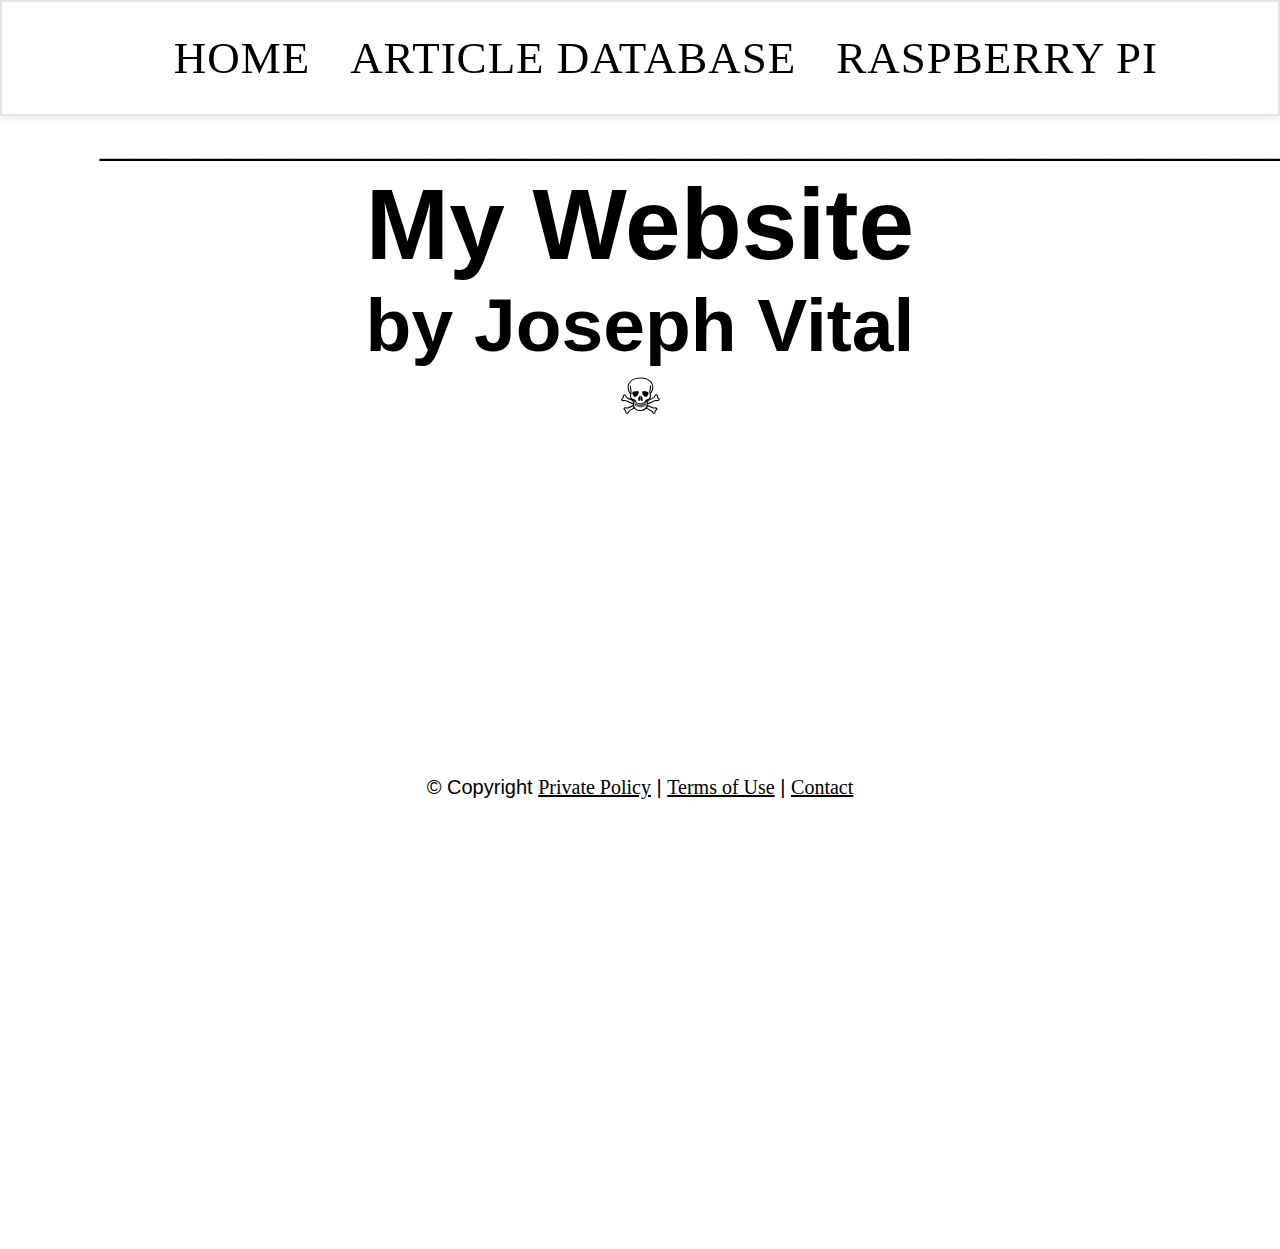
<file: index.html>
<!DOCTYPE html>
<html lang="en">
<head>
	<title>Project</title> 
	<link rel="stylesheet" type="text/css" href="stylesheet.css">
		
</head>

<body background="https://images.unsplash.com/photo-1474781611074-4886d287b049?ixlib=rb-0.3.5q=80fm=jpgcrop=entropycs=tinysrgbw=1080fit=maxs=eac3b52c097ee83a1a2a6f52a14ae211">
	 <nav role='navigation'>
  <ul>
    <li><a href="https://htmlpreview.github.io/?https://github.com/BaZePadawan/My-Project/blob/master/index.html">Home</a></li>
    <li><a href="https://docs.google.com/document/d/1nNLsQImdx6TfDXF0BbRF5CC81QQT4quX4R5XiDToEEs/edit">Article Database</a></li>
    <li><a href="https://htmlpreview.github.io/?https://github.com/BaZePadawan/My-Project/blob/master/Raspberry,html">RaspBerry Pi </a></li>
  </ul>
	</nav>
	<strong><h3>______________________________________________________</h3></strong>
	<h1><center>My Website</center></h1>
	<h2><center>by Joseph Vital</center></h2>
   	<p><center>&#9760;</center></p>
  	
	<div class="clr"></div>
				
	<center><footer id="footer">
	<div id="footer-inner">
	<p>&copy; Copyright <a href="https://htmlpreview.github.io/?https://github.com/BaZePadawan/My-Project/blob/master/copyright.html">Private Policy</a> &#124; <a href="#">Terms of Use</a> &#124; <a href="#">Contact</a></p>
	<div class="clr"></div>
	</div>
	</footer></center>
</body>
	
   
</html>
</file>
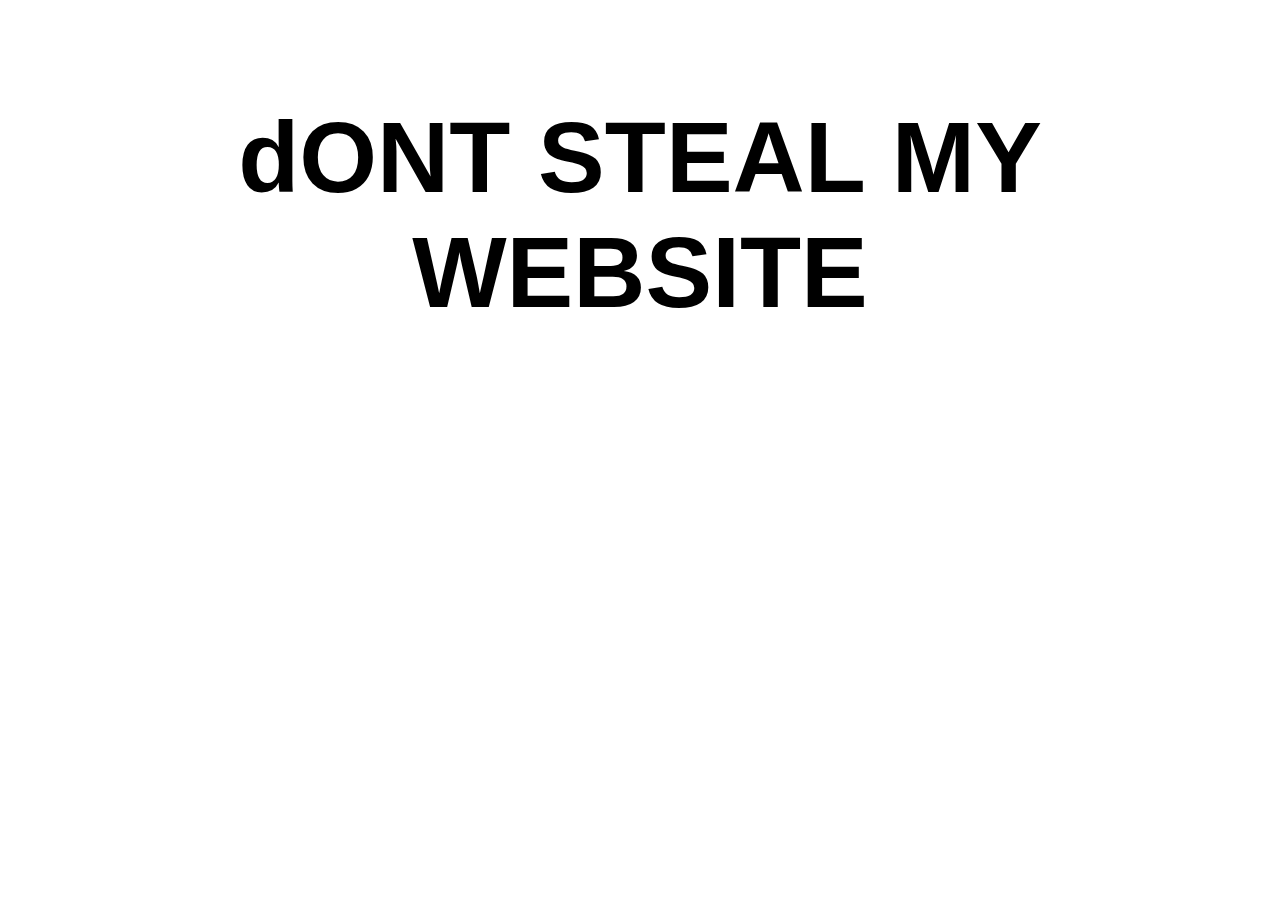
<file: copyright.html>
<!DOCTYPE html>
<html lang="en">
<head>
	<title>Project</title> 
	<link rel="stylesheet" type="text/css" href="stylesheet.css">
 </head>
  
  <body>
	  <h1><center>dONT STEAL MY WEBSITE</center></h1>
  </body>
  
</html>
</file>
<file: stylesheet.css>
body {
  font-family: Impact;
  padding: 100px;
  font-size: 50px;
  color: black;
  background-color: white;
}

div {
  font-family: Impact;
  margin-top: 350px;
  font-size: 20px;
  color: black;
}


ul {
    
    list-style-type: none;
    margin: 0;
    padding: 0;
  }
a:link {
  font-family: Impact;
  color: black;
  
  
}

a:visited {
  font-family: Impact;
  color: black;
}

a:hover {
  font-family: Impact;
  color: pink;
 }


@import url(http://fonts.googleapis.com/css?family=Lato);

*, *:before, *:after{


 -webkit-box-sizing: border-box;


 -moz-box-sizing: border-box;


 box-sizing: border-box;


 padding: 0;


 margin: 0;


 font-family: 'Lato', sans-serif; color: "black"


}

/*| Navigation |*/

nav{

position: fixed;

top: 0;

left: 0;


 width: 100%;


 background: #FFFFFF;


 box-shadow: 0 3px 10px -2px rgba(0,0,0,.1);


 border: 2px solid rgba(0,0,0,.1);


}


 nav ul{


   list-style: none;


   position: relative;


   float: right;


   margin-right: 100px;


   display: inline-table;


 }


   nav ul li{


     float: left;


     -webkit-transition: all .2s ease-in-out;


     -moz-transition: all .2s ease-in-out;


     transition: all .2s ease-in-out;


   }







   nav ul li:hover{background: rgba(0,0,0,.15);}


   nav ul li:hover > ul{display: block;}


   nav ul li{


     float: left;


     -webkit-transition: all .2s ease-in-out;


     -moz-transition: all .2s ease-in-out;


     transition: all .2s ease-in-out;


   }


     nav ul li a{


       display: block;


       padding: 30px 20px;


       color: #222;


       font-size: .9em;


       letter-spacing: 1px;


       text-decoration: none;


       text-transform: uppercase;


     }


     nav ul ul{


       display: none;


       background: #FFFFFF;


       position: absolute;


       top: 100%;


       box-shadow: -3px 3px 10px -2px rgba(0,0,0,.1);


       border: 1px solid rgba(0,0,0,.1);


     }


       nav ul ul li{float: none; position: relative;}


         nav ul ul li a {


           padding: 15px 30px;


           border-bottom: 1px solid rgba(0,0,0,.05);


         }


         nav ul ul ul {


           position: absolute;


           left: 100%;


           top:0;


         }
</file>
